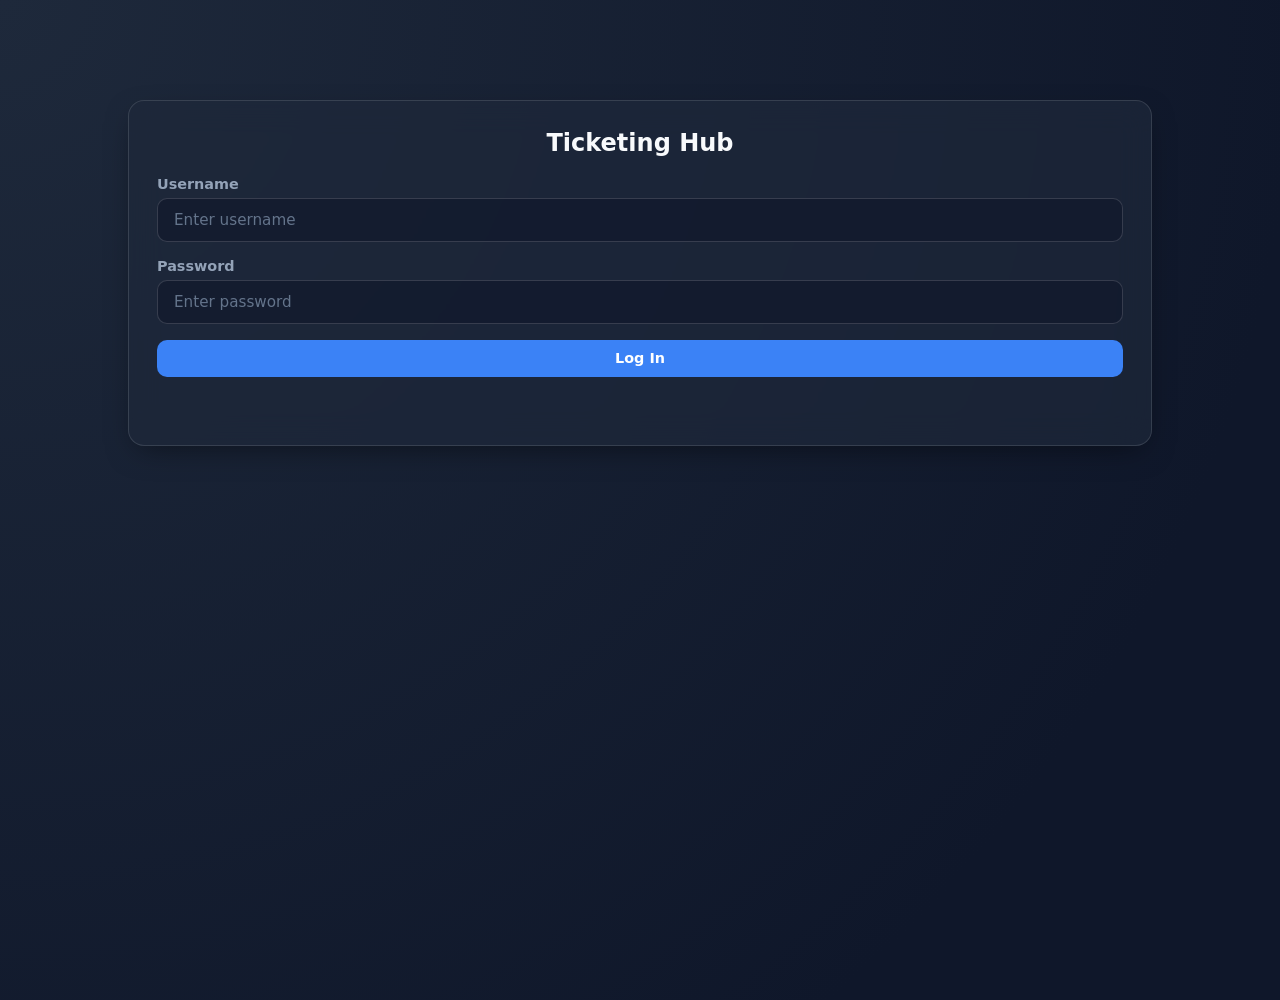
<file: index.html>
<!DOCTYPE html>
<html lang="en">
<head>
  <meta charset="UTF-8">
  <meta name="viewport" content="width=device-width, initial-scale=1.0">
  <title>Login</title>
 <link rel="stylesheet" href="Style.css">
</head>
<body>
    <div class="card">
      <center>
    <h2>Ticketing Hub</h2>
      </center>
    <br>
    <form id="loginForm">
      <div class="form-group">
        <label for="username">Username</label>
        <input type="text" id="username" required placeholder="Enter username">
      </div>
      <div class="form-group">
        <label for="password">Password</label>
        <input type="password" id="password" required placeholder="Enter password">
      </div>
      <button type="submit" id="submitBtn" class="btn">Log In</button>
      <div id="errorMsg" class="error-msg"></div>
    </form>
  </div>

  <script>
    // Paste your Google Apps Script Web App URL here
    const APPS_SCRIPT_URL = "https://script.google.com/macros/s/AKfycbzuzScH7TQdFWv7rKSmqfgMp582V7YIl4N2B8ove5QrjUrtGltpY715d6JZNlb2FbGpkA/exec";

    const form = document.getElementById('loginForm');
    const submitBtn = document.getElementById('submitBtn');
    const errorMsg = document.getElementById('errorMsg');

    form.addEventListener('submit', async (e) => {
      e.preventDefault();
      
      const username = document.getElementById('username').value.trim();
      const password = document.getElementById('password').value.trim();

      submitBtn.disabled = true;
      submitBtn.textContent = 'Authenticating...';
      errorMsg.style.display = 'none';

      try {
        const response = await fetch(APPS_SCRIPT_URL, {
          method: 'POST',
          headers: { 'Content-Type': 'text/plain;charset=utf-8' },
          body: JSON.stringify({ 
            action: 'login', // Tells Apps Script to run login block
            username: username, 
            password: password 
          })
        });

        const result = await response.json();

        if (result.status === 'success') {
          // Store user session details
          localStorage.setItem('user_id', result.userId);
          localStorage.setItem('username', result.username);
          localStorage.setItem('full_name', result.fullName || result.username);

          // Redirect to Home Page
          window.location.href = 'page.html';
        } else {
          errorMsg.textContent = result.message || 'Invalid credentials.';
          errorMsg.style.display = 'block';
        }
      } catch (err) {
        errorMsg.textContent = 'Connection error. Please try again.';
        errorMsg.style.display = 'block';
        console.error(err);
      } finally {
        submitBtn.disabled = false;
        submitBtn.textContent = 'Log In';
      }
    });
  </script>
</body>
</html>
</file>
<file: Style.css>
:root {
  --bg-main: #0f172a;
  --bg-radial: radial-gradient(circle at top left, #1e293b, #0f172a 80%);
  --card-bg: rgba(30, 41, 59, 0.7);
  --card-bg-hover: rgba(51, 65, 85, 0.8);
  --card-border: rgba(255, 255, 255, 0.12);
  --card-shadow: 0 10px 30px -10px rgba(0, 0, 0, 0.5);
  --text-main: #f8fafc;
  --text-muted: #94a3b8;
  --text-dark: #1e293b;
  
  --primary: #3b82f6;
  --primary-hover: #2563eb;
  --success: #10b981;
  --success-hover: #059669;
  --danger: #ef4444;
  --danger-hover: #dc2626;
  --accent-purple: #8b5cf6;
  
  --input-bg: rgba(15, 23, 42, 0.6);
  --input-border: rgba(255, 255, 255, 0.15);
  --radius-lg: 16px;
  --radius-md: 10px;
  --radius-sm: 6px;
}

* {
  box-sizing: border-box;
  margin: 0;
  padding: 0;
  font-family: 'Segoe UI', system-ui, -apple-system, BlinkMacSystemFont, Roboto, sans-serif;
}

body {
  background: var(--bg-main);
  background-image: var(--bg-radial);
  color: var(--text-main);
  min-height: 100vh;
  display: block;
  padding: 0 0 1.5rem 0;
}

/* --- Navigation Bar --- */
.navbar {
  background: rgba(30, 41, 59, 0.85);
  backdrop-filter: blur(16px);
  -webkit-backdrop-filter: blur(16px);
  border-bottom: 2px solid var(--card-border);
  display: flex;
  justify-content: space-around;
  align-items: center;
  position: sticky;
  top: 0;
  z-index: 1000;
  box-shadow: 0 4px 20px rgba(0, 0, 0, 0.3);
  margin-bottom: 1.5rem;
}

.navbar-brand {
  font-size: 1.2rem;
  font-weight: 700;
  color: var(--text-main);
  display: flex;
  align-items: center;
  gap: 0.5rem;
}

.navbar-brand span {
  color: var(--primary);
}

.nav-links {
  display: flex;
  gap: 0.5rem;
  list-style: none;
}

.nav-item a {
  text-decoration: none;
  color: var(--text-muted);
  font-size: 15px;
  padding: 0.5rem 0.85rem;
  border-radius: var(--radius-sm);
  display: flex;
  align-items: center;
  gap: 0.4rem;
  transition: all 0.2s ease;
}

.nav-item a:hover {
  color: var(--text-main);
  background: rgba(255, 255, 255, 0.08);
}

.nav-item a.active {
  background: rgba(59, 130, 246, 0.2);
  color: var(--primary);
  border: 1px solid rgba(59, 130, 246, 0.4);
}

.container, .admin-container {
  width: 100%;
  max-width: 1050px;
  margin: 0 auto;
  display: flex;
  flex-direction: column;
  gap: 1.25rem;
  padding: 0 1rem;
}

.login-wrapper {
  width: 100%;
  max-width: 480px;
  margin: 0 auto;
  padding: 0 1rem;
}

.card {
  margin: 100px auto 0;
  background: var(--card-bg);
  width: 80%;
  backdrop-filter: blur(16px);
  -webkit-backdrop-filter: blur(16px);
  border: 1px solid var(--card-border);
  border-radius: var(--radius-lg);
  box-shadow: var(--card-shadow);
  padding: 1.75rem;
  transition: transform 0.2s ease, border-color 0.2s ease;
}
.inbox-card {
  margin: 10px auto 0;
  background: var(--card-bg);
  width: 90%;
  backdrop-filter: blur(16px);
  -webkit-backdrop-filter: blur(16px);
  border: 1px solid var(--card-border);
  border-radius: var(--radius-lg);
  box-shadow: var(--card-shadow);
  padding: 1.75rem;
  transition: transform 0.2s ease, border-color 0.2s ease;
}


.bento-card, .login-card, .user-card, .stat-card, .form-card, .table-card {
  background: var(--card-bg);
  backdrop-filter: blur(16px);
  -webkit-backdrop-filter: blur(16px);
  border: 1px solid var(--card-border);
  border-radius: var(--radius-lg);
  box-shadow: var(--card-shadow);
  padding: 1.75rem;
  transition: transform 0.2s ease, border-color 0.2s ease;
}

.header {
  text-align: center;
  align-items: center;
  justify-content: center;
  padding-bottom: 1rem;
  border-bottom: 1px solid var(--card-border);
}

.header h1, .header h2 {
  font-size: 1.5rem;
  text-align: center;
  font-weight: 700;
  color: var(--text-main);
  margin: 0;
}


.header-actions {
  display: flex;
  gap: 0.5rem;
  flex-wrap: wrap;
}

.user-card {
  display: flex;
  justify-content: space-between;
  align-items: center;
  padding: 1rem 1.25rem;
  flex-wrap: wrap;
  gap: 0.75rem;
}

.user-details {
  display: flex;
  align-items: center;
  gap: 1.25rem;
  font-size: 0.95rem;
  color: var(--text-muted);
}

.user-details strong {
  color: var(--text-main);
}

.badge, .user-id-tag {
  background: var(--primary);
  color: #ffffff;
  padding: 0.2rem 0.5rem;
  border-radius: var(--radius-sm);
  font-family: monospace;
  font-weight: bold;
  font-size: 0.85rem;
}

.admin-badge {
  background: var(--accent-purple);
  color: #ffffff;
  padding: 0.25rem 0.65rem;
  border-radius: var(--radius-sm);
  font-size: 0.8rem;
  font-weight: 700;
  text-transform: uppercase;
  letter-spacing: 0.5px;
}

.stats-bar {
  display: grid;
  grid-template-columns: repeat(auto-fit, minmax(220px, 1fr));
  gap: 1rem;
}

.stat-card {
  text-align: center;
  padding: 1.25rem;
}

.stat-card h3 {
  font-size: 0.8rem;
  color: var(--text-muted);
  text-transform: uppercase;
  letter-spacing: 0.5px;
  margin-bottom: 0.4rem;
}

.stat-card .number {
  font-size: 2rem;
  font-weight: 800;
  color: var(--primary);
}

.form-group {
  margin-bottom: 1.25rem;
}

.form-group label {
  display: block;
  margin-bottom: 0.5rem;
  color: var(--text-muted);
  font-size: 0.9rem;
  font-weight: 600;
}

.form-group input[type="text"],
.form-group input[type="password"],
.form-group input[type="file"],
.form-group textarea,
.search-input {
  width: 100%;
  padding: 0.75rem 1rem;
  background: var(--input-bg);
  border: 1px solid var(--input-border);
  border-radius: var(--radius-md);
  color: var(--text-main);
  font-size: 0.95rem;
  outline: none;
  transition: border-color 0.2s, box-shadow 0.2s;
}

.drop-zone {
  position: relative;
  display: flex;
  flex-direction: column;
  align-items: center;
  justify-content: center;
  padding: 1.75rem 1rem;
  background: var(--input-bg);
  border: 2px dashed var(--input-border);
  border-radius: var(--radius-md);
  text-align: center;
  cursor: pointer;
  transition: border-color 0.2s ease, background-color 0.2s ease;
}

.drop-zone:hover,
.drop-zone.drag-over {
  border-color: var(--primary);
  background: rgba(59, 130, 246, 0.08);
}

.drop-icon {
  font-size: 2rem;
  margin-bottom: 0.4rem;
}

.drop-text {
  font-size: 0.95rem;
  color: var(--text-main);
  margin-bottom: 0.2rem;
}

.browse-link {
  color: var(--primary);
  text-decoration: underline;
  font-weight: 600;
}

.drop-info {
  font-size: 0.8rem;
  color: var(--text-muted);
}

.drop-input {
  position: absolute;
  top: 0;
  left: 0;
  width: 100%;
  height: 100%;
  opacity: 0;
  cursor: pointer;
}

.file-preview {
  display: flex;
  align-items: center;
  justify-content: space-between;
  margin-top: 0.75rem;
  padding: 0.6rem 0.9rem;
  background: rgba(59, 130, 246, 0.15);
  border: 1px solid var(--primary);
  border-radius: var(--radius-md);
  font-size: 0.88rem;
  color: var(--text-main);
}

.btn-remove {
  background: none;
  border: none;
  color: var(--danger);
  font-size: 1.25rem;
  font-weight: bold;
  cursor: pointer;
  line-height: 1;
  padding: 0 0.25rem;
  transition: color 0.2s;
}

.btn-remove:hover {
  color: var(--danger-hover);
}

.form-group input::placeholder,
.form-group textarea::placeholder,
.search-input::placeholder {
  color: #64748b;
}

.form-group input:focus,
.form-group textarea:focus,
.search-input:focus {
  border-color: var(--primary);
  box-shadow: 0 0 0 3px rgba(59, 130, 246, 0.25);
}

.form-group textarea {
  min-height: 110px;
  resize: vertical;
}

.form-group input[type="file"] {
  padding: 0.5rem;
  font-size: 0.85rem;
  cursor: pointer;
}

.btn-secondary, .btn-inbox, .btn-logout, .btn-refresh, .btn-msg, .btn-delete, .btn-back, .btn-send {
  border: none;
  border-radius: var(--radius-md);
  font-weight: 600;
  cursor: pointer;
  transition: all 0.2s ease;
  display: inline-flex;
  align-items: center;
  justify-content: center;
  gap: 0.4rem;
  text-decoration: none;
  font-size: 0.9rem;
  padding: 0.65rem 1.1rem;
}

.btn, .btn-submit {
  border: none;
  border-radius: var(--radius-md);
  font-weight: 600;
  cursor: pointer;
  transition: all 0.2s ease;
  display: inline-flex;
  align-items: center;
  justify-content: center;
  text-align: center;
  gap: 0.4rem;
  text-decoration: none;
  font-size: 0.9rem;
  padding: 0.65rem 1.1rem;
  width: 100%;
}

.btn, .btn-submit, .btn-secondary, .btn-refresh, .btn-back {
  background: var(--primary);
  color: #ffffff;
}

.btn:hover, .btn-submit:hover, .btn-secondary:hover, .btn-refresh:hover, .btn-back:hover {
  background: var(--primary-hover);
  transform: translateY(-1px);
}

.btn-inbox, .btn-send, .btn-msg {
  background: var(--success);
  color: #ffffff;
}

.btn-inbox:hover, .btn-send:hover, .btn-msg:hover {
  background: var(--success-hover);
  transform: translateY(-1px);
}

.btn-logout, .btn-delete {
  background: var(--danger);
  color: #ffffff;
}

.btn-logout:hover, .btn-delete:hover {
  background: var(--danger-hover);
  transform: translateY(-1px);
}

.btn:disabled, .btn-submit:disabled, .btn-send:disabled, .btn-delete:disabled {
  opacity: 0.6;
  cursor: not-allowed;
  transform: none !important;
}

.btn-msg, .btn-delete {
  padding: 0.4rem 0.75rem;
  font-size: 0.82rem;
  border-radius: var(--radius-sm);
}

/* --- 8. Table & Lists (Admin & Inbox) --- */
.controls-bar {
  display: flex;
  justify-content: space-between;
  align-items: center;
  gap: 1rem;
  flex-wrap: wrap;
}

.reports-table-container {
  overflow-x: auto;
  border-radius: var(--radius-md);
  border: 1px solid var(--card-border);
}

table {
  width: 100%;
  border-collapse: collapse;
  font-size: 0.9rem;
  text-align: left;
}

th {
  background: rgba(15, 23, 42, 0.8);
  color: var(--text-muted);
  font-weight: 600;
  text-transform: uppercase;
  font-size: 0.75rem;
  letter-spacing: 0.5px;
  padding: 1rem;
  border-bottom: 1px solid var(--card-border);
}

td {
  padding: 1rem;
  border-bottom: 1px solid rgba(255, 255, 255, 0.05);
  color: var(--text-main);
  vertical-align: middle;
}

tr:hover td {
  background: rgba(255, 255, 255, 0.03);
}

.user-chip {
  display: inline-flex;
  align-items: center;
  gap: 0.5rem;
  font-weight: 600;
}

.link-attachment {
  color: var(--primary);
  text-decoration: underline;
  font-weight: 600;
  font-size: 0.85rem;
}

.empty-state {
  text-align: center;
  padding: 3rem 1rem;
  color: var(--text-muted);
  font-size: 0.95rem;
}

.messages-list, .records-list {
  list-style: none;
  display: flex;
  flex-direction: column;
  gap: 1rem;
}

.message-card, .record-card {
  background: rgba(15, 23, 42, 0.5);
  border: 1px solid var(--card-border);
  border-left: 4px solid var(--success);
  padding: 1.25rem;
  border-radius: var(--radius-md);
}

.record-card {
  border-left-color: var(--primary);
}

.message-header, .record-header {
  display: flex;
  justify-content: space-between;
  align-items: center;
  margin-bottom: 0.6rem;
}

.sender-tag {
  background: var(--success);
  color: #ffffff;
  padding: 0.15rem 0.5rem;
  border-radius: var(--radius-sm);
  font-size: 0.78rem;
  font-weight: 700;
}

.time-tag, .record-header span {
  font-size: 0.8rem;
  color: var(--text-muted);
}

.message-body, .record-issue {
  color: var(--text-main);
  font-size: 0.95rem;
  line-height: 1.5;
  white-space: pre-wrap;
}

.record-location {
  font-weight: 700;
  color: var(--text-main);
  font-size: 1rem;
  margin-bottom: 0.4rem;
}

.record-file {
  margin-top: 0.5rem;
  font-size: 0.85rem;
}

.record-file a {
  color: var(--primary);
  text-decoration: underline;
  font-weight: 600;
}

/* --- 9. Modals & Overlays --- */
.modal-overlay {
  display: none;
  position: fixed;
  top: 0;
  left: 0;
  width: 100%;
  height: 100%;
  background: rgba(15, 23, 42, 0.8);
  backdrop-filter: blur(8px);
  justify-content: center;
  align-items: center;
  z-index: 1000;
  padding: 1rem;
}

.modal-overlay.active {
  display: flex;
}

.modal-content {
  background: #1e293b;
  border: 1px solid var(--card-border);
  width: 100%;
  max-width: 600px;
  max-height: 85vh;
  border-radius: var(--radius-lg);
  padding: 1.75rem;
  display: flex;
  flex-direction: column;
  box-shadow: 0 20px 40px rgba(0, 0, 0, 0.6);
}

.modal-header {
  display: flex;
  justify-content: space-between;
  align-items: center;
  border-bottom: 1px solid var(--card-border);
  padding-bottom: 0.75rem;
  margin-bottom: 1.25rem;
}

.modal-header h2 {
  font-size: 1.25rem;
  color: var(--text-main);
}

.close-btn {
  background: none;
  border: none;
  font-size: 1.5rem;
  color: var(--text-muted);
  cursor: pointer;
  line-height: 1;
  transition: color 0.2s;
}

.close-btn:hover {
  color: var(--text-main);
}

.records-container {
  overflow-y: auto;
  flex-grow: 1;
  padding-right: 0.25rem;
}

/* --- 10. Status & Error Banners --- */
.error-msg, .status-msg, .status-banner {
  margin-top: 1rem;
  padding: 0.75rem 1rem;
  border-radius: var(--radius-md);
  font-size: 0.9rem;
  text-align: center;
  display: none;
}

.error-msg, .status-msg.error, .status-banner.error {
  background: transparent;
  color: #fca5a5;
  display: block;
}

.status-msg.success, .status-banner.success {
  background: rgba(16, 185, 129, 0.2);
  color: #6ee7b7;
  border: 1px solid rgba(16, 185, 129, 0.4);
  display: block;
}

/* --- 11. Responsive Adjustments --- */
@media (max-width: 640px) {
  .navbar {
    flex-direction: column;
    gap: 0.75rem;
    padding: 0.75rem 1rem;
  }
  .nav-links {
    width: 100%;
    justify-content: space-around;
  }
  .nav-item a {
    font-size: 0.8rem;
    padding: 0.4rem 0.6rem;
  }
  .header {
    flex-direction: column;
    align-items: flex-start;
  }
  .header-actions {
    width: 100%;
  }
  .header-actions button, .header-actions a {
    flex: 1;
    text-align: center;
    justify-content: center;
    margin-top: 20px;
  }
  .user-card {
    flex-direction: column;
    align-items: flex-start;
  }
}

.nav-logout-btn {
  color: #dc3545 !important;
  font-weight: 600;
}

.nav-logout-btn:hover {
  background: #fee2e2 !important;
  color: #b91c1c !important;
}

/* Backdrop Overlay */
.modal-overlay {
  position: fixed;
  top: 0;
  left: 0;
  width: 100%;
  height: 100%;
  background-color: rgba(0, 0, 0, 0.6);
  backdrop-filter: blur(4px); /* Modern blur effect */
  display: flex;
  justify-content: center;
  align-items: center;
  opacity: 0;
  visibility: hidden;
  transition: opacity 0.3s ease, visibility 0.3s ease;
  z-index: 1000;
  padding: 15px;
  box-sizing: border-box;
}

/* Modal Active State */
.modal-overlay.active {
  opacity: 1;
  visibility: visible;
}

/* Modal Content Box */
.modal-container {
  position: relative;
  background: #ffffff;
  width: 100%;
  max-width: 550px;
  border-radius: 16px;
  box-shadow: 0 10px 30px rgba(0, 0, 0, 0.2);
  transform: translateY(-20px) scale(0.95);
  transition: transform 0.3s ease;
  overflow: hidden;
}

.modal-overlay.active .modal-container {
  transform: translateY(0) scale(1);
}

/* Close Button (X) */
.modal-close-btn {
  position: absolute;
  top: 15px;
  right: 20px;
  background: transparent;
  border: none;
  font-size: 28px;
  color: #666;
  cursor: pointer;
  z-index: 10;
  line-height: 1;
  transition: color 0.2s;
}

.modal-close-btn:hover {
  color: #000;
}

/* Layout Adjustments */
.bento-card {
  padding: 24px;
}

.bento-card h2 {
  margin-top: 0;
  margin-bottom: 20px;
  font-size: 1.25rem;
}

.form-group {
  margin-bottom: 16px;
  display: flex;
  flex-direction: column;
}

.form-group label {
  font-size: 0.9rem;
  font-weight: 600;
  margin-bottom: 6px;
}

.form-group input,
.form-group textarea {
  width: 100%;
  padding: 10px;
  border: 1px solid #ccc;
  border-radius: 8px;
  box-sizing: border-box;
}

.form-group textarea {
  min-height: 100px;
  resize: vertical;
}

/* Modal Action Buttons */
.modal-actions {
  display: flex;
  justify-content: flex-end;
  gap: 10px;
  margin-top: 20px;
}

.btn-open, .btn-submit, .btn-cancel {
  padding: 10px 18px;
  border-radius: 8px;
  font-weight: 600;
  cursor: pointer;
  border: none;
  margin-top: 10px;
}

.btn-open {
  background-color: #007bff;
  color: white;
}

.btn-submit {
  background-color: #10b981;
  color: white;
}

.btn-cancel {
  background-color: #e5e7eb;
  color: #374151;
}

.btn-cancel:hover {
  background-color: #d1d5db;
}
</file>
